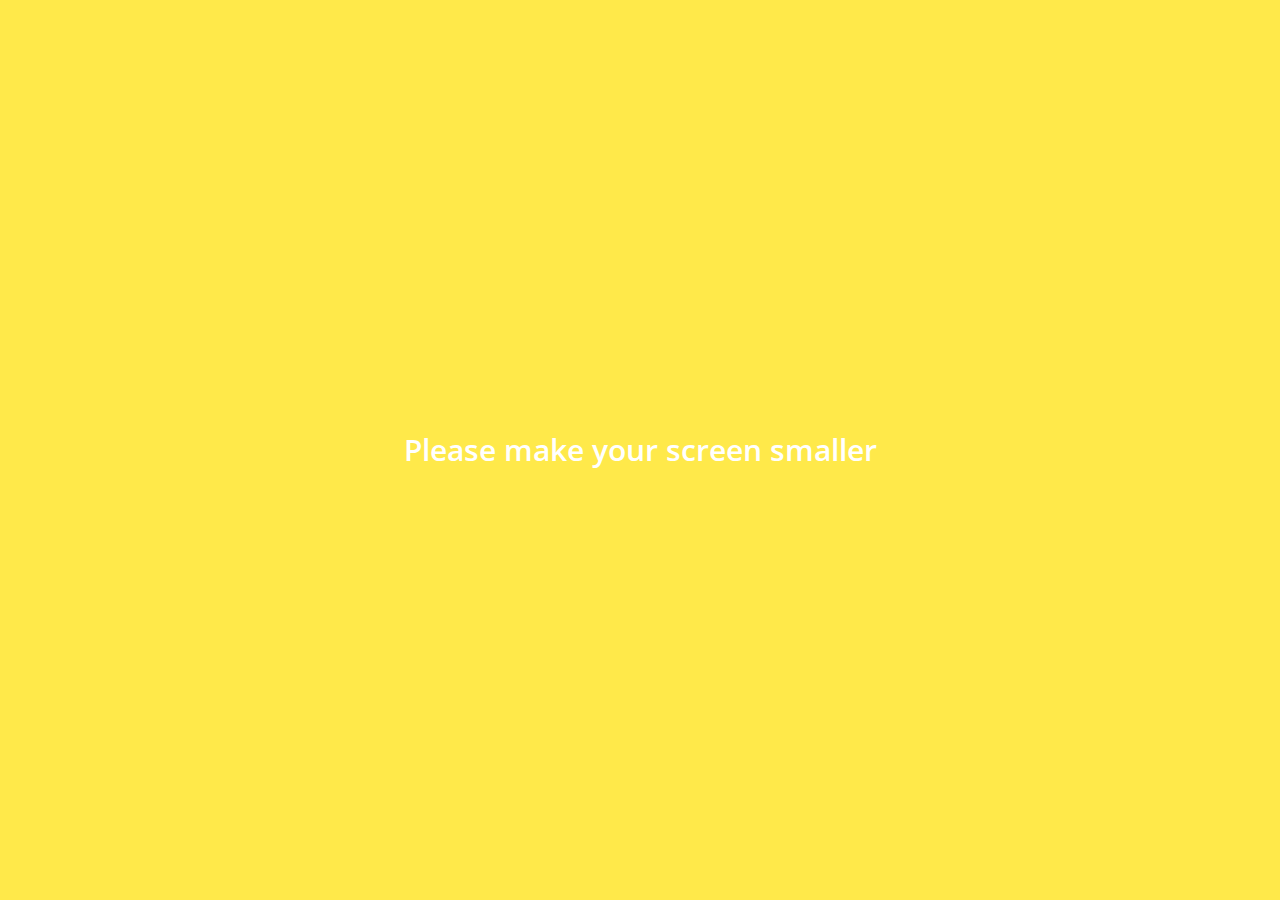
<file: index.html>
<!DOCTYPE html>
<html lang="en">
<head>
  <meta charset="UTF-8">
  <meta name="viewport" content="width=device-width, initial-scale=1.0">
  <meta http-equiv="X-UA-Compatible" content="ie=edge">
  <link rel="stylesheet" href="https://maxcdn.bootstrapcdn.com/font-awesome/4.7.0/css/font-awesome.min.css">
  <title>Friends</title>
  <link rel="stylesheet" href="css/style.css">
</head>
<body>
  <header class="top-header">
    <div class="header__top">
      <div class="header__column">
        <!-- plane icon -->
        <i class="fa fa-fighter-jet" aria-hidden="true"></i>
        <!-- wifi icon 단축카: i.fa.fa-wifi -->
        <i class="fa fa-wifi"></i>
      </div>
      <div class="header__column">
        <span class="header__time">18:38</span>
      </div>
      <div class="header__column">
        <!-- moon icon 단축키: i.fa.fa-moon-o -->
        <i class="fa fa-moon-o "></i>
        <!-- blue icon -->
        <i class="fa fa-bluetooth-b"></i>
        <span class="header__battery">66% <!--battery icon--><i class="fa fa-battery-full"></i></span>
      </div>
    </div>
    <div class="header__bottom">
      <div class="header__column">
        <span class="header__text">Manage</span>
      </div>
      <div class="header__column">
        <span class="header__text">Friends <span class="header__number">1</span></span>
      </div>
      <div class="header__column">
        <i class="fa fa-cog fa-lg"></i> <!-- i.fa.fa-cog.fa-lg -->
      </div>
    </div>
  </header>
  <main class="friends">
    <div class="search-bar">
      <i class="fa fa-search"></i>
      <input type="text" placeholder="Find friends, chats, Plus Friend">
    </div>
    <section class="friends__section">
      <header class="friends__section-header">
        <h6 class="friends__section-title">My Profile</h6>
      </header>
      <div class="friends__section-rows">
        <a href="profile.html" class="friends__section-name">
          <div class="friends__section-row">
            <img src="images/avatar.jpg" alt="">
            Nicolas
          </div>
        </a>
        <div class="friends__section-row">
          <img src="images/avatar.jpg" alt="">
            <span class="friends__section-name">Friends' Names Display</span>
        </div>
      </div>
    </section>
    <section class="friends__section">
      <header class="friends__section-header">
      <h6 class="friends__section-title">Friends</h6>
      </header>
      <div class="friends__section-rows">
        <div class="friends__section-row with-tagline">
          <div class="friends__section-column">
            <img src="images/avatar.jpg" alt="">
            <span class="friends__section-name">Nicolas</span>
          </div>
          <span class="friends__section-tagline">
            Life is short. So live your life.
          </span>
        </div>
      </div>
    </section>
  </main>
  <nav class="tab-bar">
    <a href="index.html" class="tab-bar__tab tab-bar__tab--selected">
      <i class="fa fa-user"></i>
      <span class="tab-bar__title">Friends</span>
    </a>
    <a href="chats.html" class="tab-bar__tab">
      <i class="fa fa-comment"></i>
      <span class="tab-bar__title">Chat</span>
    </a>
    <a href="find.html" class="tab-bar__tab">
      <i class="fa fa-search"></i>
      <span class="tab-bar__title">Find</span>
    </a>
    <a href="more.html" class="tab-bar__tab">
      <i class="fa fa-ellipsis-h"></i>
      <span class="tab-bar__title">More</span>
    </a>
  </nav>
  <div class="bigScreenText">
    <span>Please make your screen smaller</span>
  </div>
</body>
</html>
</file>
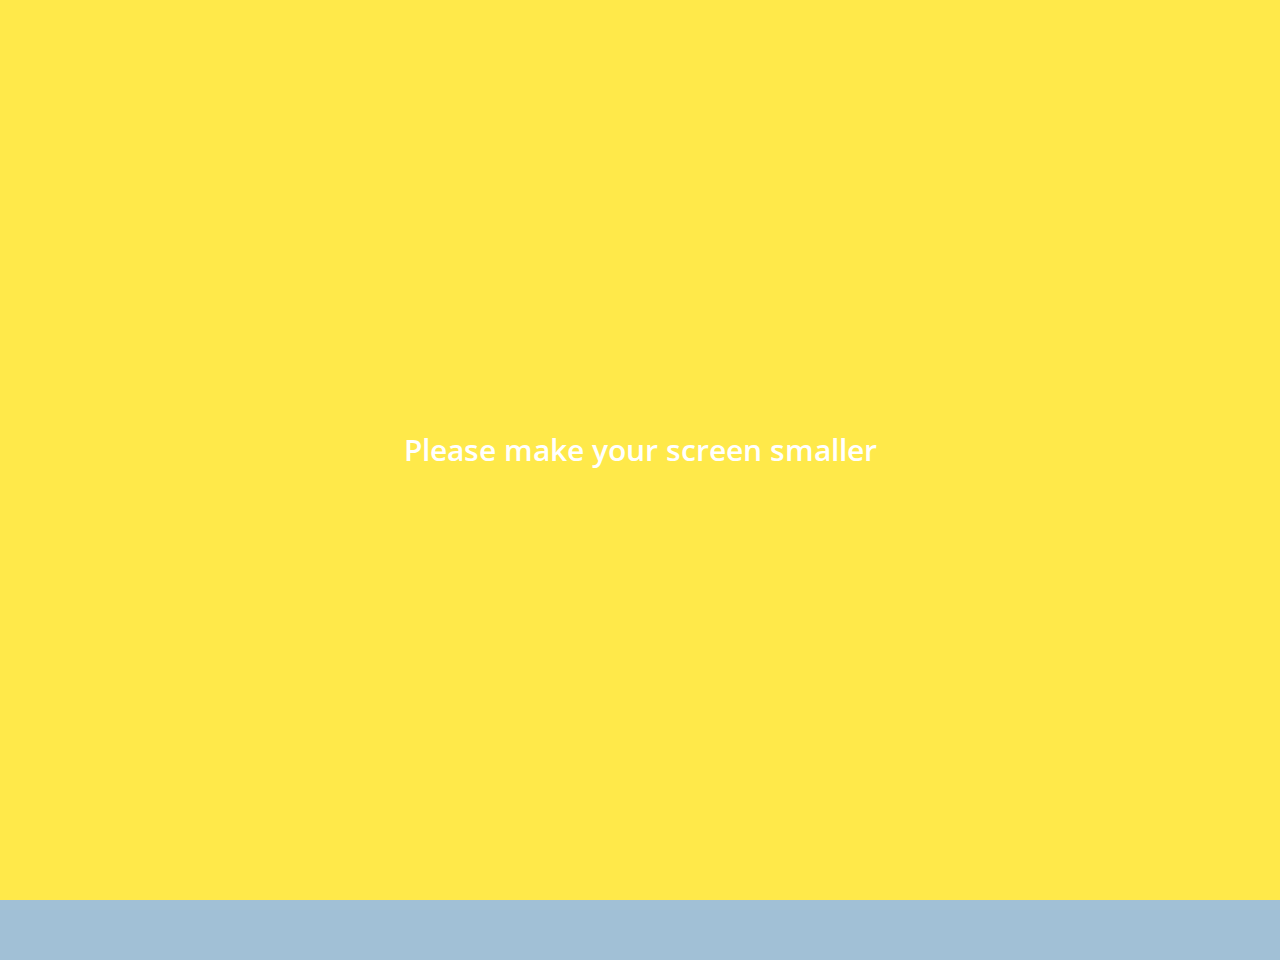
<file: chat.html>
<!DOCTYPE html>
<html lang="en">
<head>
  <meta charset="UTF-8">
  <meta name="viewport" content="width=device-width, initial-scale=1.0">
  <meta http-equiv="X-UA-Compatible" content="ie=edge">
  <link rel="stylesheet" href="https://maxcdn.bootstrapcdn.com/font-awesome/4.7.0/css/font-awesome.min.css">
  <title>Chat</title>
  <link rel="stylesheet" href="css/style.css">
</head>
<body class="body-chat">
  <header class="top-header chat-header">
    <div class="header__top">
      <div class="header__column">
        <!-- plane icon -->
        <i class="fa fa-fighter-jet" aria-hidden="true"></i>
        <!-- wifi icon 단축카: i.fa.fa-wifi -->
        <i class="fa fa-wifi"></i>
      </div>
      <div class="header__column">
        <span class="header__time">18:38</span>
      </div>
      <div class="header__column">
        <!-- moon icon 단축키: i.fa.fa-moon-o -->
        <i class="fa fa-moon-o "></i>
        <!-- blue icon -->
        <i class="fa fa-bluetooth-b"></i>
        <span class="header__battery">66% <!--battery icon--><i class="fa fa-battery-full"></i></span>
      </div>
    </div>
    <div class="header__bottom">
      <div class="header__column">
        <a href="chats.html">
          <i class="fa fa-chevron-left fa-lg"></i>
        </a>
      </div>
      <div class="header__column">
        <span class="header__text">Lynn</span>
      </div>
      <div class="header__column">
        <i class="fa fa-search"></i>
        <i class="fa fa-bars"></i>
      </div>
    </div>
  </header>
  <main class="chat">
    <div class="date-divider">
      <span class="data-divider__text">Wednesday, Auguset 2, 2017</span>
    </div>
    <div class="chat__message chat__message-from-me">
      <span class="chat__message-time">17:55</span>
      <span class="chat__message-body">Hello! This is a test message</span>
    </div>
    <div class="chat__message chat__message--to-me">
      <img src="images/avatar.jpg" alt="" class="chat__message-avatar">
      <div class="chat__message-center">
        <h3 class="chat__message-username">Lynn</h3>
        <span class="chat__message-body">And this is an answer</span>
      </div>
      <span class="chat__message-time">17:55</span>
    </div>
  </main>
  <div class="type-message">
    <i class="fa fa-plus fa-lg"></i>
    <div class="type-message__input">
      <input type="text">
      <i class="fa fa-smile-o fa-lg"></i>
      <span class="record-message">
        <i class="fa fa-microphone fa-lg"></i>
      </span>
    </div>
  </div>
  <div class="bigScreenText">
    <span>Please make your screen smaller</span>
  </div>
</body>
</html>
</file>
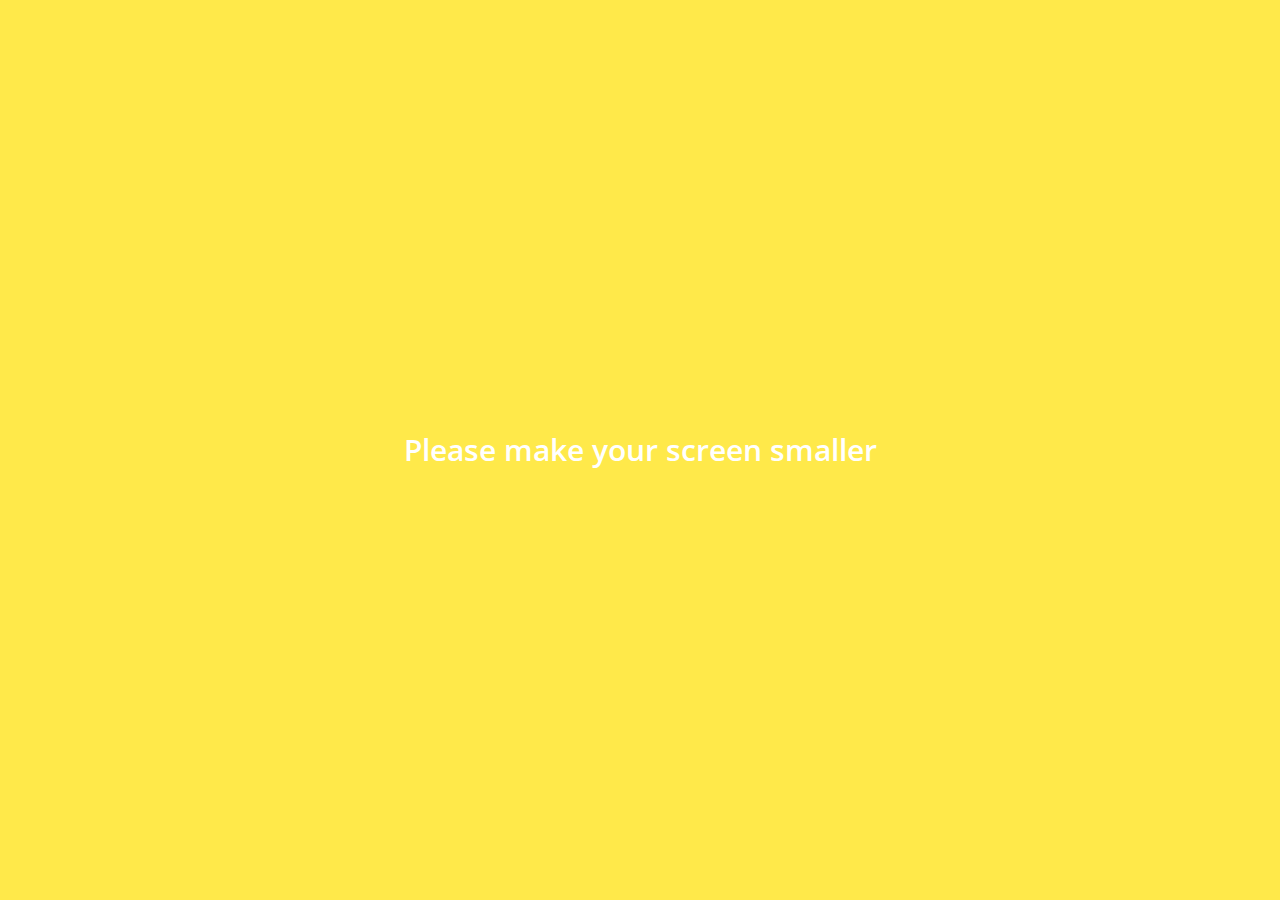
<file: chats.html>
<!DOCTYPE html>
<html lang="en">
<head>
  <meta charset="UTF-8">
  <meta name="viewport" content="width=device-width, initial-scale=1.0">
  <meta http-equiv="X-UA-Compatible" content="ie=edge">
  <link rel="stylesheet" href="https://maxcdn.bootstrapcdn.com/font-awesome/4.7.0/css/font-awesome.min.css">
  <title>Chats</title>
  <link rel="stylesheet" href="css/style.css">
</head>
<body>
  <header class="top-header">
    <div class="header__top">
      <div class="header__column">
        <!-- plane icon -->
        <i class="fa fa-fighter-jet" aria-hidden="true"></i>
        <!-- wifi icon 단축카: i.fa.fa-wifi -->
        <i class="fa fa-wifi"></i>
      </div>
      <div class="header__column">
        <span class="header__time">18:38</span>
      </div>
      <div class="header__column">
        <!-- moon icon 단축키: i.fa.fa-moon-o -->
        <i class="fa fa-moon-o "></i>
        <!-- blue icon -->
        <i class="fa fa-bluetooth-b"></i>
        <span class="header__battery">66% <!--battery icon--><i class="fa fa-battery-full"></i></span>
      </div>
    </div>
    <div class="header__bottom">
      <div class="header__column">
        <span class="header__text">Edit</span>
      </div>
      <div class="header__column">
        <span class="header__text">Chats <i class="fa fa-caret-down"></i></span>
      </div>
      <div class="header__column">
      </div>
    </div>
  </header>
  <main class="chats">
    <div class="search-bar">
      <i class="fa fa-search"></i>
      <input type="text" placeholder="Find friends, chats, Plus Friends">
    </div>
    <ul class="chats__list">
      <li class="chats__chat">
        <a href="chat.html">
        <div class="chat__content">
          <img src="images/avatar.jpg" alt="">
          <div class="chat__preview">
            <h3 class="chat__user">Lynn</h3>
            <span class="chat__last-message">Hello!! This is a test message!</span>
          </div>
        </div>
        <span class="chat__date-time">
          15:55
        </span>
        </a>
      </li>
      <li class="chats__chat">
        <a href="chat.html">
          <div class="chat__content">
            <img src="images/avatar.jpg" alt="">
            <div class="chat__preview">
              <h3 class="chat__user">KakoTalk</h3>
              <span class="chat__last-message">You logged into KakaoTalk PC</span>
            </div>
          </div>
          <span class="chat__date-time">
            July 29
          </span>
        </a>
      </li>
    </ul>
    <div class="chat-btn">
      <i class="fa fa-comment"></i>
    </div>
  </main>
  <nav class="tab-bar">
    <a href="index.html" class="tab-bar__tab">
      <i class="fa fa-user"></i>
      <span class="tab-bar__title">Friends</span>
    </a>
    <a href="chats.html" class="tab-bar__tab tab-bar__tab--selected">
      <i class="fa fa-comment"></i>
      <span class="tab-bar__title">Chat</span>
    </a>
    <a href="find.html" class="tab-bar__tab">
      <i class="fa fa-search"></i>
      <span class="tab-bar__title">Find</span>
    </a>
    <a href="more.html" class="tab-bar__tab">
      <i class="fa fa-ellipsis-h"></i>
      <span class="tab-bar__title">More</span>
    </a>
  </nav>
  <div class="bigScreenText">
    <span>Please make your screen smaller</span>
  </div>
</body>
</html>
</file>
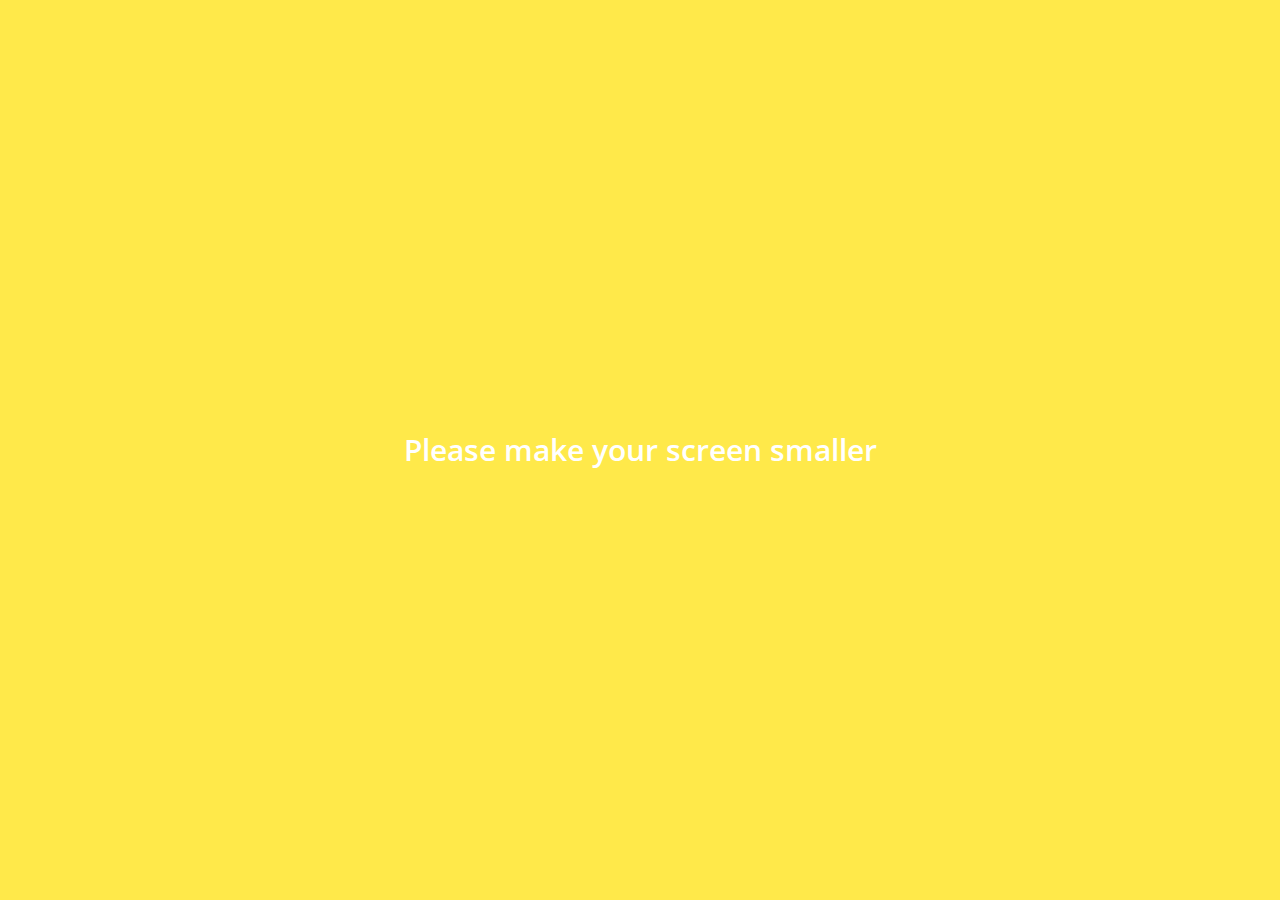
<file: find.html>
<!DOCTYPE html>
<html lang="en">
<head>
  <meta charset="UTF-8">
  <meta name="viewport" content="width=device-width, initial-scale=1.0">
  <meta http-equiv="X-UA-Compatible" content="ie=edge">
  <link rel="stylesheet" href="https://maxcdn.bootstrapcdn.com/font-awesome/4.7.0/css/font-awesome.min.css">
  <title>Find</title>
  <link rel="stylesheet" href="css/style.css">
</head>
<body>
  <header class="top-header">
    <div class="header__top">
      <div class="header__column">
        <!-- plane icon -->
        <i class="fa fa-fighter-jet" aria-hidden="true"></i>
        <!-- wifi icon 단축카: i.fa.fa-wifi -->
        <i class="fa fa-wifi"></i>
      </div>
      <div class="header__column">
        <span class="header__time">18:38</span>
      </div>
      <div class="header__column">
        <!-- moon icon 단축키: i.fa.fa-moon-o -->
        <i class="fa fa-moon-o "></i>
        <!-- blue icon -->
        <i class="fa fa-bluetooth-b"></i>
        <span class="header__battery">66% <!--battery icon--><i class="fa fa-battery-full"></i></span>
      </div>
    </div>
    <div class="header__bottom">
      <div class="header__column">
        <span class="header__text">Edit</span>
      </div>
      <div class="header__column">
        <span class="header__text">Find</span>
      </div>
      <div class="header__column">
      </div>
    </div>
  </header>
  <main class="find">
    <section class="find__options">
      <div class="find__option">
        <i class="fa fa-address-book fa-lg"></i>
        <span class="find__option-title">Find</span>
      </div>
      <div class="find__option">
        <i class="fa fa-qrcode fa-lg"></i>
        <span class="find__option-title">QR Code</span>
      </div>
      <div class="find__option">
        <i class="fa fa-mobile fa-lg"></i>
        <span class="find__option-title">Shake</span>
      </div>
      <div class="find__option fa-lg">
        <i class="fa fa-envelope-o"></i>
        <span class="find__option-title">Invite via SMS</span>
      </div>
    </section>
    <section class="find__recommended">
      <header>
        <h6 class="find__title">Recommended Friends</h6>
      </header>
      <div class="recommended__none">
        <span class="recommended__text">You have no recommended friends.</span>
      </div>
    </section>
  </main>
  <nav class="tab-bar">
    <a href="index.html" class="tab-bar__tab">
      <i class="fa fa-user"></i>
      <span class="tab-bar__title">Friends</span>
    </a>
    <a href="chats.html" class="tab-bar__tab">
      <i class="fa fa-comment"></i>
      <span class="tab-bar__title">Chat</span>
    </a>
    <a href="find.html" class="tab-bar__tab tab-bar__tab--selected">
      <i class="fa fa-search"></i>
      <span class="tab-bar__title">Find</span>
    </a>
    <a href="more.html" class="tab-bar__tab">
      <i class="fa fa-ellipsis-h"></i>
      <span class="tab-bar__title">More</span>
    </a>
  </nav>
  <div class="bigScreenText">
    <span>Please make your screen smaller</span>
  </div>
</body>
</html>
</file>
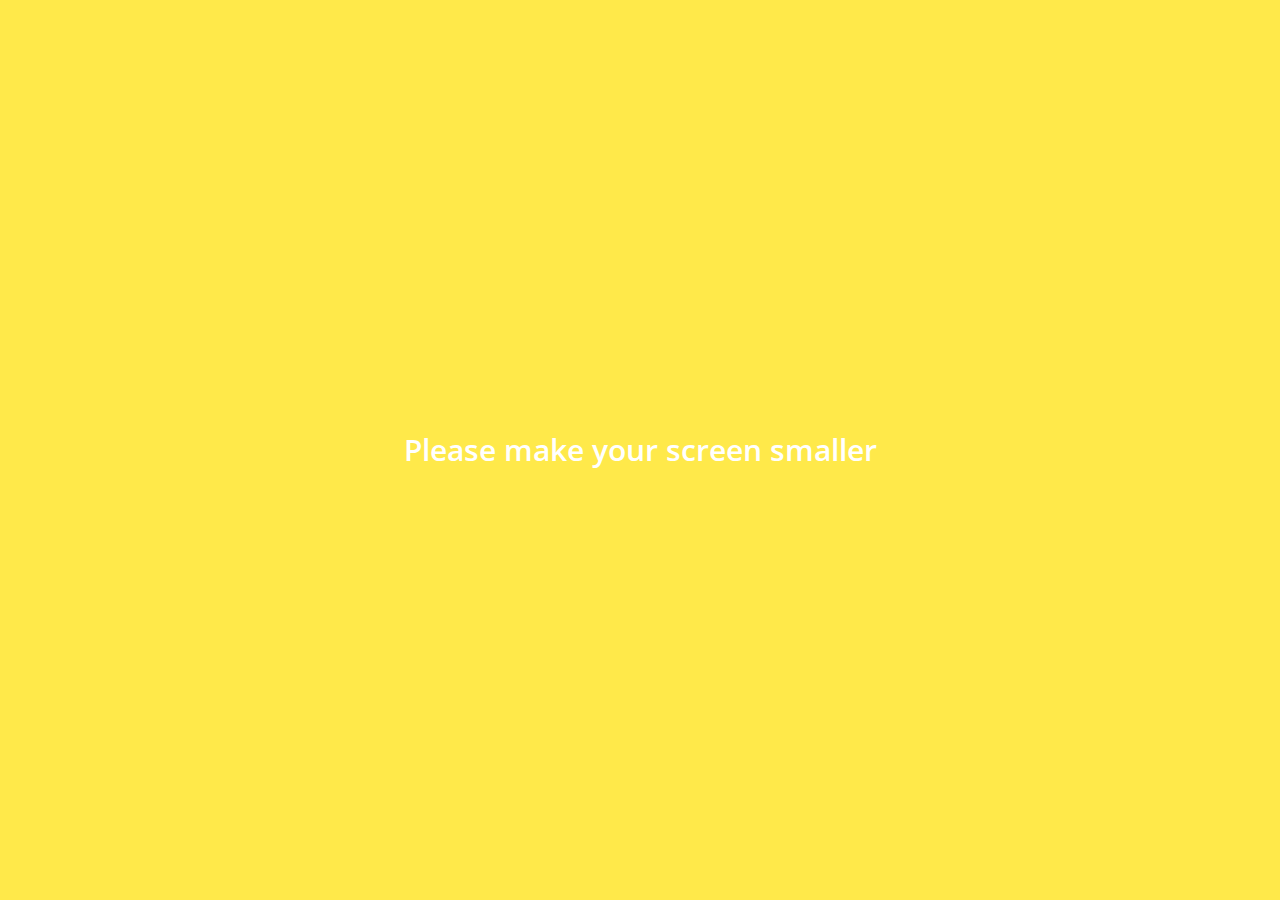
<file: more.html>
<!DOCTYPE html>
<html lang="en">
<head>
  <meta charset="UTF-8">
  <meta name="viewport" content="width=device-width, initial-scale=1.0">
  <meta http-equiv="X-UA-Compatible" content="ie=edge">
  <link rel="stylesheet" href="https://maxcdn.bootstrapcdn.com/font-awesome/4.7.0/css/font-awesome.min.css">
  <title>More</title>
  <link rel="stylesheet" href="css/style.css">
</head>
<body>
  <header class="top-header">
    <div class="header__top">
      <div class="header__column">
        <!-- plane icon -->
        <i class="fa fa-fighter-jet" aria-hidden="true"></i>
        <!-- wifi icon 단축카: i.fa.fa-wifi -->
        <i class="fa fa-wifi"></i>
      </div>
      <div class="header__column">
        <span class="header__time">18:38</span>
      </div>
      <div class="header__column">
        <!-- moon icon 단축키: i.fa.fa-moon-o -->
        <i class="fa fa-moon-o "></i>
        <!-- blue icon -->
        <i class="fa fa-bluetooth-b"></i>
        <span class="header__battery">66% <!--battery icon--><i class="fa fa-battery-full"></i></span>
      </div>
    </div>
    <div class="header__bottom">
      <div class="header__column"></div>
      <div class="header__column">
        <span class="header__text">More</span>
      </div>
      <div class="header__column">
        <i class="fa fa-cog fa-lg"></i> <!-- i.fa.fa-cog.fa-lg -->
      </div>
    </div>
  </header>
  <main class="more">
    <header class="more__header">
      <div class="more-header__column">
        <img src="images/avatar.jpg" alt="">
        <div class="more-header__info">
          <h3 class="more-header__title">Nicolas</h3>
          <span class="more-header__subtitle">
            itnicolas@gmail.com
          </span>
        </div>
      </div>
      <i class="fa fa-comment-o fa-2x"></i>
    </header>
    <section class="more__options">
      <div class="more__option">
        <i class="fa fa-smile-o fa-2x"></i>
        <span class="more__option-title">Emoticons</span>
      </div>
      <div class="more__option">
        <i class="fa fa-paint-brush fa-2x"></i>
        <span class="more__option-title">Themes</span>
      </div>
      <div class="more__option">
        <i class="fa fa-hand-peace-o fa-2x"></i>
        <span class="more__option-title">Plus Friend</span>
      </div>
      <div class="more__option">
        <i class="fa fa-user-circle-o fa-2x"></i>
        <span class="more__option-title">Account</span>
      </div>
    </section>
    <section class="more__plus-friends">
      <header class="plus-friends__header">
        <h2 class="plus-friends__title">Plus Friends</h2>
        <span class="plus-friends__learn-more">
          <i class="fa fa-info-circle"></i>
          Learn More
        </span>
      </header>
      <div class="plus-friends__items">
        <div class="plus-friends__item">
          <i class="fa fa-cutlery"></i>
          <span class="plus-friends__item-title">Order</span>
        </div>
        <div class="plus-friends__item">
          <i class="fa fa-home"></i>
          <span class="plus-friends__item-title">Store</span>
        </div>
        <div class="plus-friends__item">
          <i class="fa fa-television"></i>
          <span class="plus-friends__item-title">TV Channel/Radio</span>
        </div>
        <div class="plus-friends__item">
          <i class="fa fa-pencil"></i>
          <span class="plus-friends__item-title">Creation</span>
        </div>
        <div class="plus-friends__item">
          <i class="fa fa-graduation-cap"></i>
          <span class="plus-friends__item-title">Education</span>
        </div>
        <div class="plus-friends__item">
          <i class="fa fa-university"></i>
          <span class="plus-friends__item-title">Politcs/Society</span>
        </div>
        <div class="plus-friends__item">
          <i class="fa fa-krw"></i>
          <span class="plus-friends__item-title">Finance</span>
        </div>
        <div class="plus-friends__item">
          <i class="fa fa-video-camera"></i>
          <span class="plus-friends__item-title">Movies/Music</span>
        </div>
      </div>
    </section>
    <section class="more__links">
      <div class="more__option">
        <img src="images/kakaoStory.png" alt="" class="more__options-image">
        <span class="more__options-title">Kakao Story</span>
      </div>
      <div class="more__option">
        <img src="images/path.png" alt="" class="more__options-image">
        <span class="more__options-title">Path</span>
      </div>
      <div class="more__option">
        <img src="images/kakaoFriends.png" alt="" class="more__options-image">
        <span class="more__options-title">kakao friends</span>
      </div>
    </section>
  </main>
  <nav class="tab-bar">
    <a href="index.html" class="tab-bar__tab">
      <i class="fa fa-user"></i>
      <span class="tab-bar__title">Friends</span>
    </a>
    <a href="chats.html" class="tab-bar__tab">
      <i class="fa fa-comment"></i>
      <span class="tab-bar__title">Chat</span>
    </a>
    <a href="find.html" class="tab-bar__tab">
      <i class="fa fa-search"></i>
      <span class="tab-bar__title">Find</span>
    </a>
    <a href="more.html" class="tab-bar__tab tab-bar__tab--selected">
      <i class="fa fa-ellipsis-h"></i>
      <span class="tab-bar__title">More</span>
    </a>
  </nav>
  <div class="bigScreenText">
    <span>Please make your screen smaller</span>
  </div>
</body>
</html>
</file>
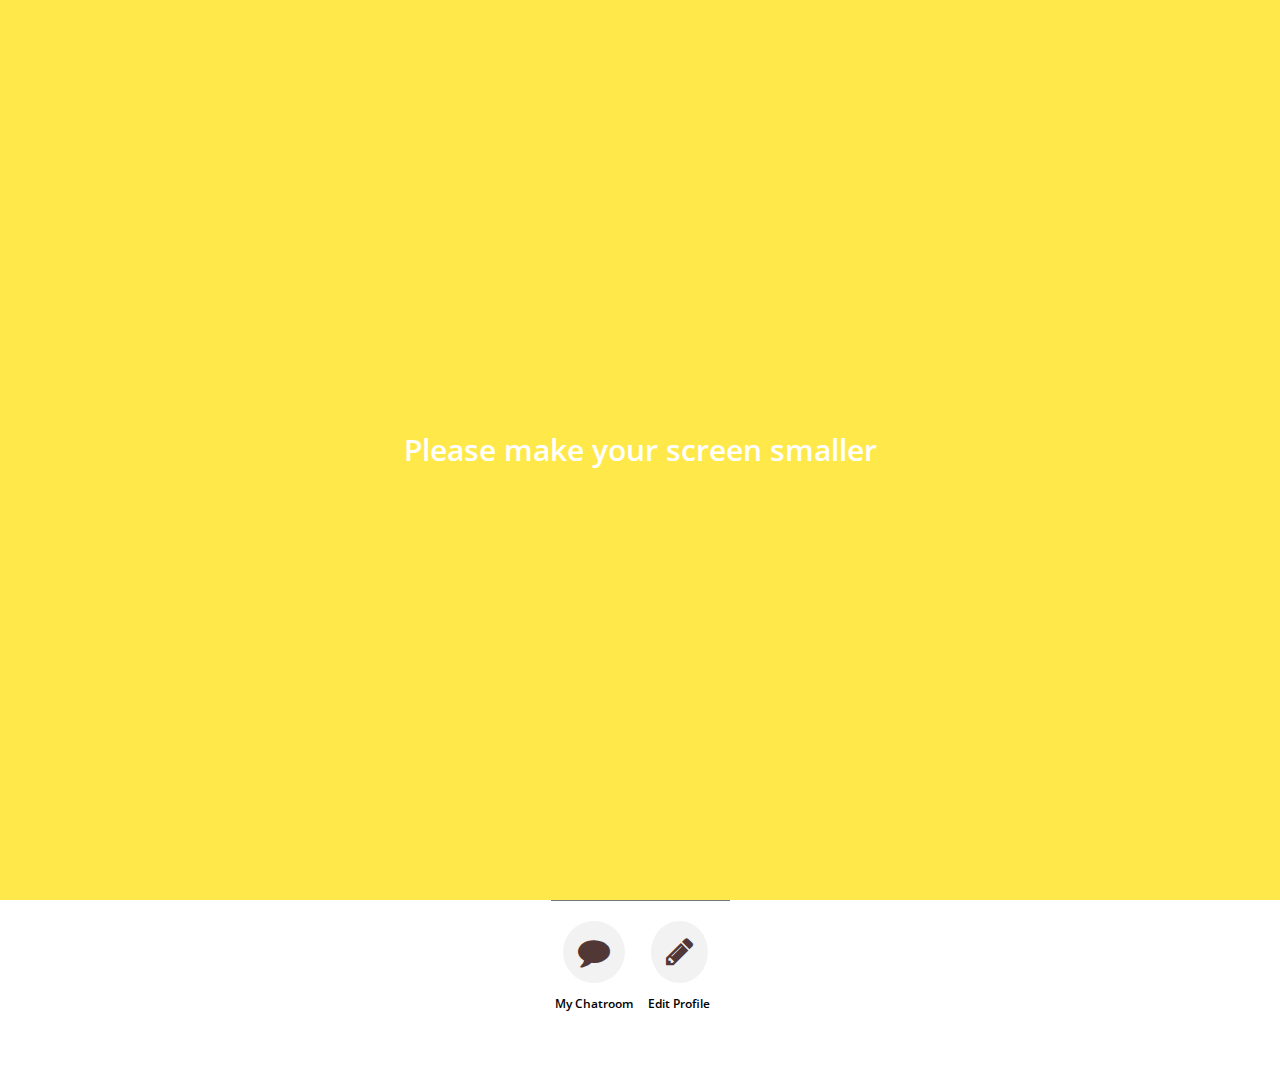
<file: profile.html>
<!DOCTYPE html>
<html lang="en">
<head>
  <meta charset="UTF-8">
  <meta name="viewport" content="width=device-width, initial-scale=1.0">
  <meta http-equiv="X-UA-Compatible" content="ie=edge">
  <link rel="stylesheet" href="https://maxcdn.bootstrapcdn.com/font-awesome/4.7.0/css/font-awesome.min.css">
  <title>Profile</title>
  <link rel="stylesheet" href="css/style.css">
</head>
<body>
  <header class="top-header top-header__transparent">
    <div class="header__top">
      <div class="header__column">
        <!-- plane icon -->
        <i class="fa fa-fighter-jet" aria-hidden="true"></i>
        <!-- wifi icon 단축카: i.fa.fa-wifi -->
        <i class="fa fa-wifi"></i>
      </div>
      <div class="header__column">
        <span class="header__time">18:38</span>
      </div>
      <div class="header__column">
        <!-- moon icon 단축키: i.fa.fa-moon-o -->
        <i class="fa fa-moon-o "></i>
        <!-- blue icon -->
        <i class="fa fa-bluetooth-b"></i>
        <span class="header__battery">66% <!--battery icon--><i class="fa fa-battery-full"></i></span>
      </div>
    </div>
    <div class="header__bottom">
      <div class="header__column">
        <a href="index.html">
          <i class="fa fa-times fa-lg"></i>
        </a>
      </div>
      <div class="header__column">
      </div>
      <div class="header__column">
        <i class="fa fa-user fa-lg"></i>
      </div>
    </div>
  </header>
  <main class="profile">
    <header class="profile__header">
      <div class="profile__header-container">
        <img src="images/avatar.jpg" alt="">
        <h3 class="profile__header-title">Nicolas</h3>
      </div>
    </header>
    <div class="profile__container">
      <input type="text" placeholder="itnicolas@gmail.com">
      <div class="profile__actions">
        <div class="profile__action">
          <span class="profile__action-circle">
            <i class="fa fa-comment fa-2x"></i>
          </span>
          <spans class="profile__action-title">My Chatroom</spans>
        </div>
        <div class="profile__action">
          <span class="profile__action-circle">
            <i class="fa fa-pencil fa-2x"></i>
          </span>
          <spans class="profile__action-title">Edit Profile</spans>
        </div>
      </div>
    </div>
  </main>
  <div class="bigScreenText">
    <span>Please make your screen smaller</span>
  </div>
</body>
</html>
</file>
<file: css/style.css>
@import url("https://fonts.googleapis.com/css?family=Open+Sans:400,600");
@import "reset.css";
@import "globals.css";
@import "header.css";
@import "navigation.css";
@import "search-bar.css";
@import "friends.css";
@import "chats.css";
@import "find.css";
@import "more.css";
@import "profile.css";
@import "chat.css";
@import "bigScreen.css";
@import "mobile.css";
</file>
